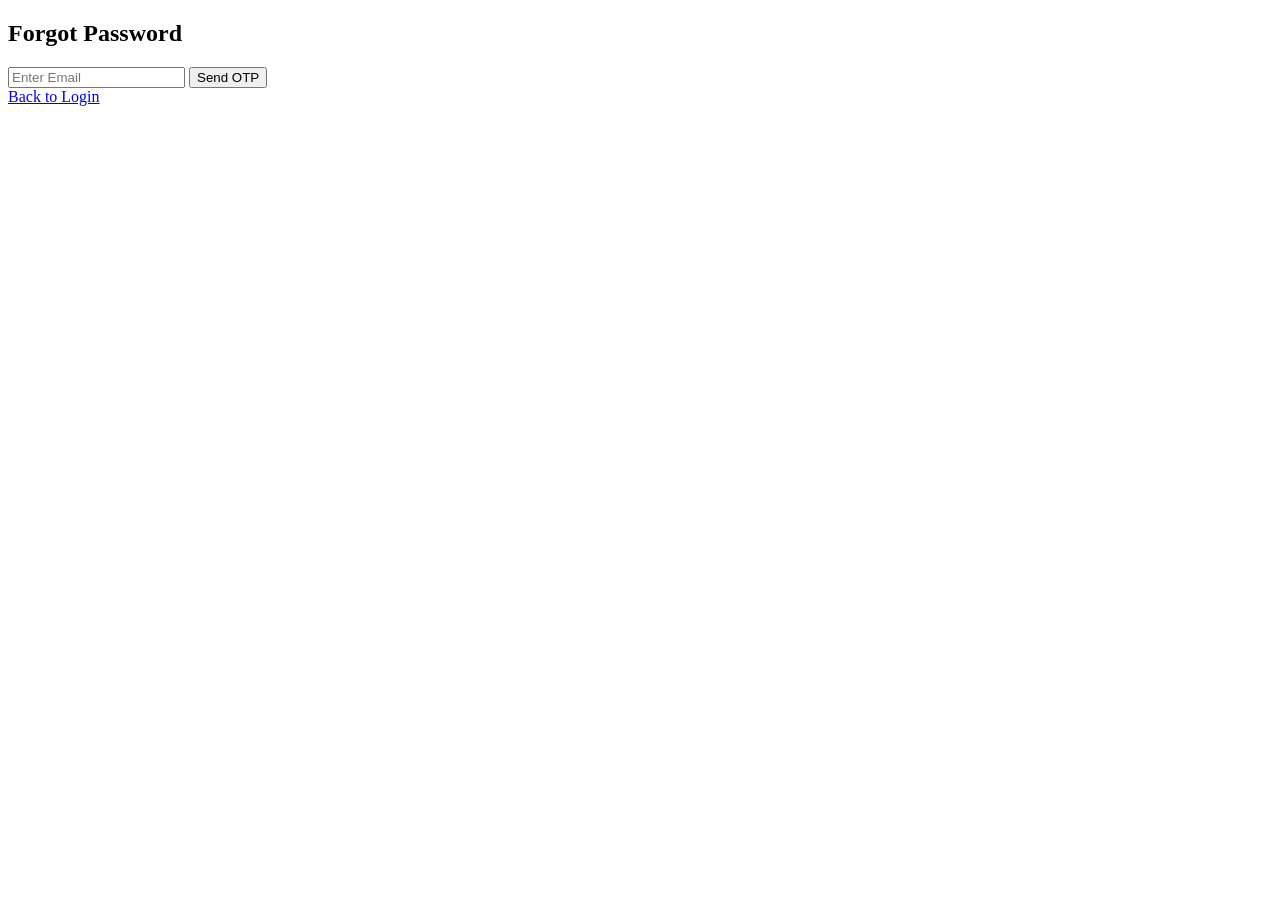
<file: templates/forgate_password.html>
<!DOCTYPE html>
<html>
<head>
    <title>Forgot Password</title>
</head>
<body>

<h2>Forgot Password</h2>

<form method="POST">
    <input type="email" name="email" placeholder="Enter Email" required>
    <button type="submit">Send OTP</button>
</form>

<a href="/login">Back to Login</a>

</body>
</html>
</file>
